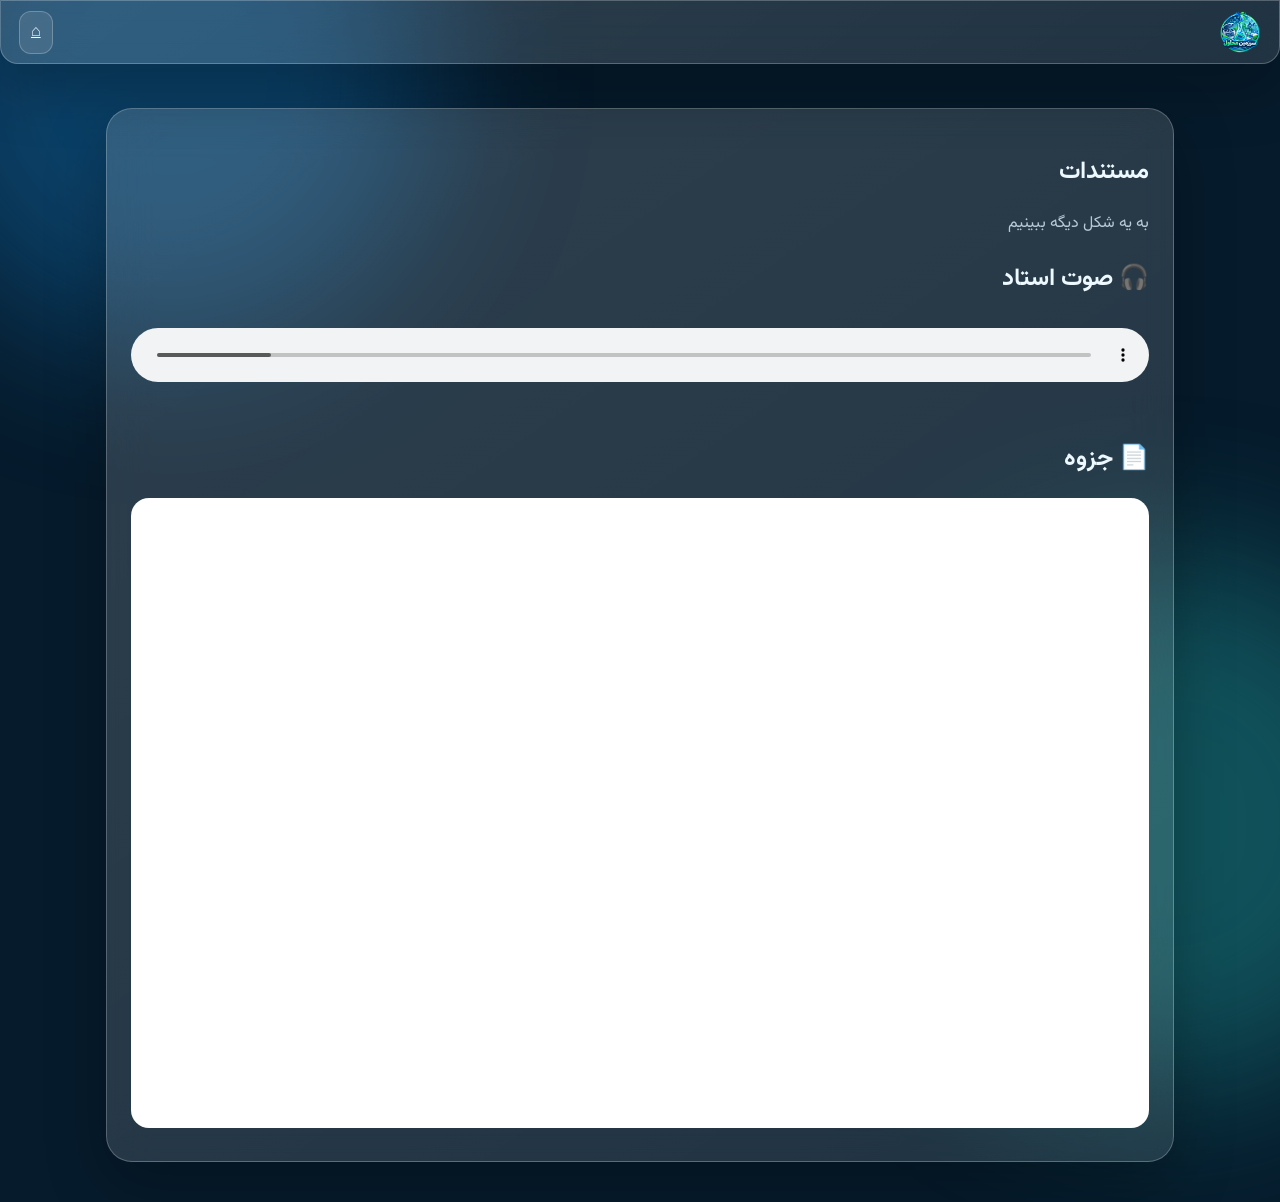
<file: docs/index.html>
<!doctype html><html lang="fa" dir="rtl"><head><meta charset="utf-8"><meta name="viewport" content="width=device-width,initial-scale=1"><title>مستندات | سرزمین محلول</title><link rel="stylesheet" href="../theme.css"><link rel="stylesheet" href="../dashboard/style.css"><link rel="stylesheet" href="./style.css"></head><body><div class="ambient ambient-a"></div><div class="ambient ambient-b"></div><main class="app docs"><header class="topbar glass"><img class="brand" src="../assets/logo.png"><a class="icon-btn" href="../dashboard/">⌂</a></header><section class="doc-card glass"><h1>مستندات</h1><p class="muted">به یه شکل دیگه ببینیم</p><h2>🎧 صوت استاد</h2><audio controls preload="metadata" src="../assets/docs/sound.mp3"></audio><h2>📄 جزوه</h2><iframe title="PDF" src="../assets/docs/jozve.pdf"></iframe></section></main></body></html>
</file>
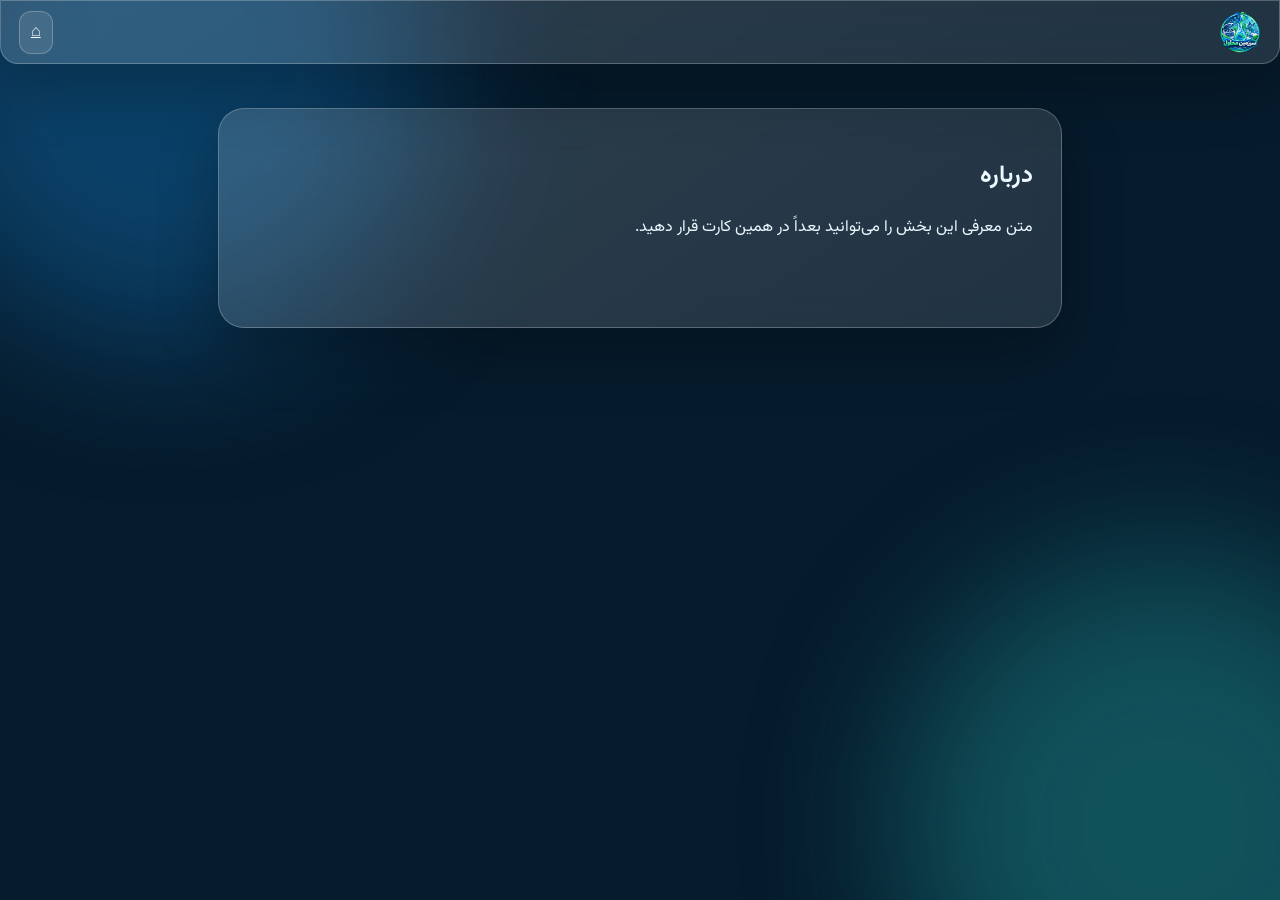
<file: info/index.html>
<!doctype html><html lang="fa" dir="rtl"><head><meta charset="utf-8"><meta name="viewport" content="width=device-width,initial-scale=1"><title>درباره | سرزمین محلول</title><link rel="stylesheet" href="../theme.css"><link rel="stylesheet" href="../dashboard/style.css"><link rel="stylesheet" href="./style.css"></head><body><div class="ambient ambient-a"></div><div class="ambient ambient-b"></div><main class="app info"><header class="topbar glass"><img class="brand" src="../assets/logo.png"><a class="icon-btn" href="../dashboard/">⌂</a></header><section class="glass info-card"><h1>درباره</h1><p>متن معرفی این بخش را می‌توانید بعداً در همین کارت قرار دهید.</p></section></main></body></html>
</file>
<file: theme.css>
:root{
  --bg:#061b2c;--surface:rgba(255,255,255,.11);--surface-2:rgba(255,255,255,.16);
  --text:#eef8ff;--muted:#b8cad5;--primary:#1688d8;--green:#37c98b;--teal:#25b9b2;
  --danger:#f16d72;--border:rgba(255,255,255,.24);--shadow:0 22px 60px rgba(0,0,0,.28);
  --radius:24px;--speed:220ms;--font:"Vazirmatn",sans-serif;
}
html[data-theme="light"]{--bg:#dcecf5;--surface:rgba(255,255,255,.58);--surface-2:rgba(255,255,255,.78);--text:#102534;--muted:#506674;--border:rgba(255,255,255,.75);--shadow:0 22px 60px rgba(26,73,100,.16)}
*{box-sizing:border-box} @font-face{font-family:Vazirmatn;src:url("./assets/vazirmatn.ttf") format("truetype");font-display:swap}
html,body{margin:0;min-height:100%;font-family:var(--font);background:var(--bg);color:var(--text)}
body{overflow-x:hidden}.ambient{position:fixed;width:42vw;height:42vw;border-radius:50%;filter:blur(80px);opacity:.35;pointer-events:none;animation:float 14s ease-in-out infinite alternate}
.ambient-a{background:#1688d8;top:-15vw;left:-8vw}.ambient-b{background:#25b9b2;right:-12vw;bottom:-15vw;animation-delay:-5s}
@keyframes float{to{transform:translate(4vw,3vw) scale(1.08)}} button,input{font:inherit}
.glass{background:linear-gradient(145deg,var(--surface-2),var(--surface));border:1px solid var(--border);box-shadow:var(--shadow);backdrop-filter:blur(22px);-webkit-backdrop-filter:blur(22px)}
.auth-page{display:grid;place-items:center;padding:32px}.auth-shell{width:min(480px,100%);padding:34px;border-radius:28px;position:relative}
.brand-logo{display:block;max-width:180px;max-height:90px;object-fit:contain;margin:0 auto 22px}
.auth-heading{text-align:center;margin-bottom:24px}.auth-heading h1{margin:.1em 0;font-size:2rem}.auth-heading p{color:var(--muted);margin:.5em 0}
.form{display:grid;gap:14px}label{display:grid;gap:7px;font-weight:700}label small{font-weight:400;color:var(--muted)}
input{width:100%;padding:12px 14px;border:1px solid var(--border);border-radius:15px;background:rgba(255,255,255,.10);color:var(--text);outline:none}
input:focus{border-color:var(--primary);box-shadow:0 0 0 3px rgba(22,136,216,.18)}
button{border:0;cursor:pointer;transition:transform var(--speed),filter var(--speed),background var(--speed)}button:hover{transform:translateY(-1px)}
.primary,.google{padding:13px 16px;border-radius:15px;color:#fff;font-weight:800}.primary{background:linear-gradient(135deg,var(--primary),var(--teal))}
.google{background:rgba(255,255,255,.14);border:1px solid var(--border);width:100%;color:var(--text)}
.divider{display:flex;align-items:center;gap:10px;margin:20px 0;color:var(--muted)}.divider:before,.divider:after{content:"";height:1px;background:var(--border);flex:1}
.auth-switch{text-align:center;color:var(--muted);margin-top:20px}.auth-switch button,.text-btn{background:none;color:var(--primary);padding:0;font-weight:800}
.text-btn{margin-top:-5px;text-align:start}.toast-root{position:fixed;inset:auto 18px 18px;display:grid;justify-content:center;gap:10px;z-index:100}
.toast{min-width:280px;max-width:420px;padding:14px 16px;border-radius:17px;background:var(--surface-2);border:1px solid var(--border);box-shadow:var(--shadow);backdrop-filter:blur(18px);display:grid;grid-template-columns:1fr auto;gap:3px 14px;animation:pop .22s ease-out}
.toast span{color:var(--muted);grid-column:1}.toast button{grid-column:2;grid-row:1/3;background:none;color:var(--text);font-size:20px}.toast.error strong{color:var(--danger)}.toast.success strong{color:var(--green)}
@keyframes pop{from{opacity:0;transform:translateY(10px) scale(.98)}to{opacity:1;transform:none}}
@media(max-width:600px){.auth-page{padding:16px}.auth-shell{padding:24px}.auth-heading h1{font-size:1.7rem}}
</file>
<file: dashboard/style.css>
.app{min-height:100vh;padding:88px 28px 40px}.topbar{position:fixed;z-index:20;top:0;inset-inline:0;height:64px;padding:10px 18px;display:flex;align-items:center;justify-content:space-between;border-radius:0 0 18px 18px}.brand{height:42px;max-width:130px;object-fit:contain}.actions{display:flex;gap:8px}.icon-btn,.nav-toggle{background:rgba(255,255,255,.10);border:1px solid var(--border);color:var(--text);padding:8px 11px;border-radius:12px}.layout{max-width:1000px;margin:auto}.side{position:fixed;z-index:19;top:78px;bottom:18px;inset-inline-start:16px;width:220px;padding:14px;border-radius:22px;display:grid;align-content:start;gap:8px}.side.closed{display:none}.nav-item{padding:12px 14px;border-radius:14px;text-decoration:none;color:var(--text);background:transparent}.nav-item:hover,.nav-item.active{background:rgba(22,136,216,.16)}.profile{max-width:680px;margin:20px auto 26px;padding:26px;border-radius:28px;text-align:center}.avatar{width:92px;height:92px;border-radius:50%;object-fit:cover;background:#9aa5ab;margin:auto;display:block}.profile h1{margin:14px 0 4px}.muted{color:var(--muted)}.details{display:flex;justify-content:center;flex-wrap:wrap;gap:10px;margin-top:18px}.detail{padding:9px 12px;border-radius:13px;background:rgba(255,255,255,.08);color:var(--muted)}.links{display:grid;grid-template-columns:repeat(2,minmax(0,1fr));gap:16px}.link-card{padding:22px;border-radius:22px;text-decoration:none;color:var(--text);transition:transform var(--speed),background var(--speed)}.link-card:hover{transform:translateY(-4px);background:var(--surface-2)}.emoji{font-size:2rem}.link-card h2{margin:8px 0 2px}.link-card p{margin:0;color:var(--muted)}@media(min-width:900px){.layout{padding-inline:250px 20px}}@media(max-width:700px){.app{padding:82px 16px 30px}.side{inset-inline:12px;top:72px;width:auto;bottom:auto}.links{grid-template-columns:1fr}.profile{padding:22px}.topbar{height:60px}}
</file>
<file: docs/style.css>
.docs{max-width:1100px;margin:auto;padding-inline:16px}.doc-card{padding:24px;border-radius:26px;margin-top:20px}.doc-card audio{width:100%;margin:10px 0 25px}.doc-card iframe{width:100%;height:70vh;border:1px solid var(--border);border-radius:18px;background:#fff}.doc-card h2{margin-top:24px}
</file>
<file: info/style.css>
.info{max-width:900px;margin:auto}.info-card{margin-top:20px;padding:28px;border-radius:26px;min-height:220px}
</file>
